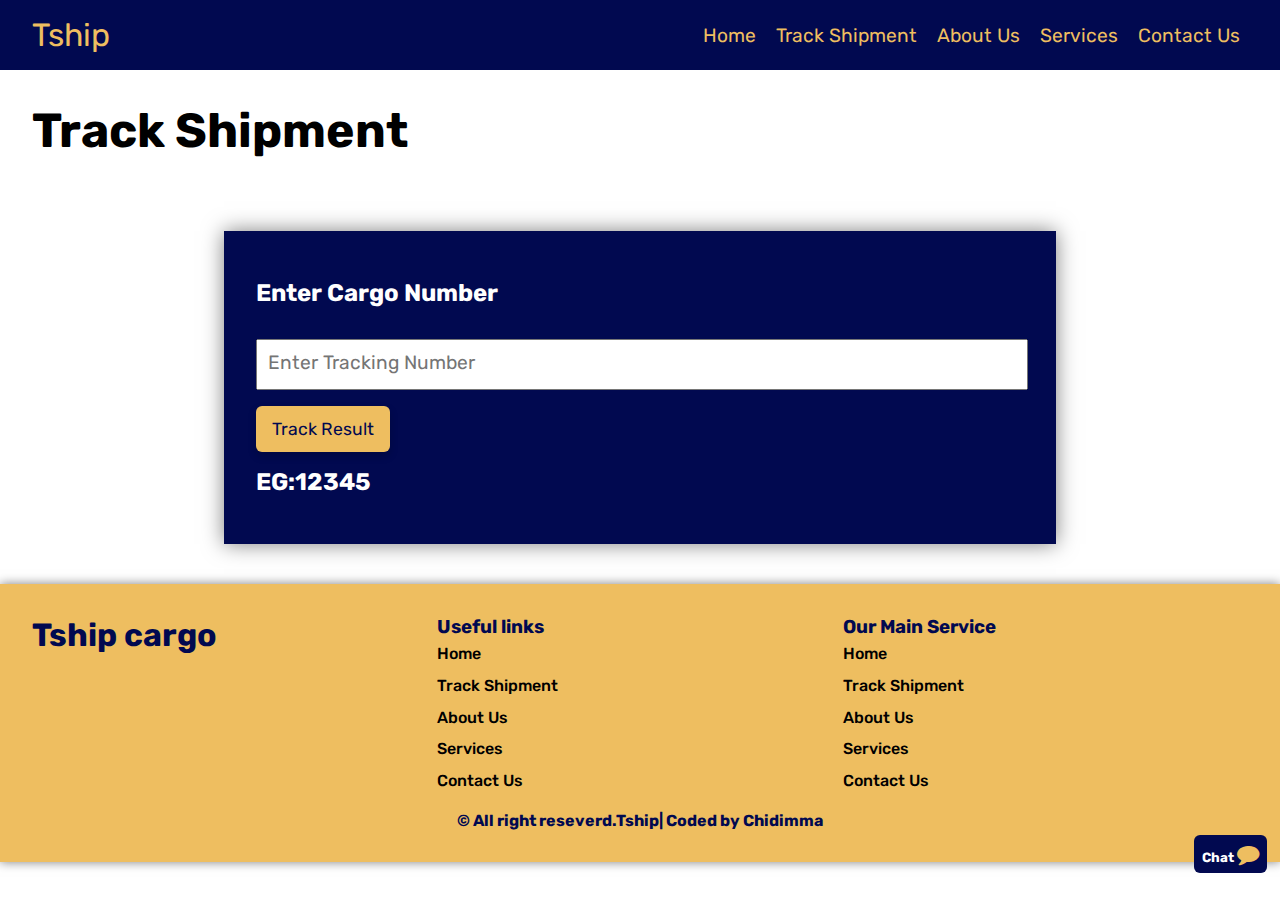
<file: Track.html>
<!DOCTYPE html>
<html lang="en">
<head>
    <meta charset="UTF-8">
    <meta http-equiv="X-UA-Compatible" content="IE=edge">
    <meta name="viewport" content="width=device-width, initial-scale=1.0">
    <link rel="stylesheet" href="track.css">
    <link rel="stylesheet" href="https://stackpath.bootstrapcdn.com/font-awesome/4.7.0/css/font-awesome.min.css">
    <title>Track</title>
</head>
<body>
<div class="navbar">
<label class="logo">Tship</label>
<div class="nav-links" id="navLinks">
<i class="fa fa-window-close" onclick="hideMenu()"></i>
<ul>
 <li><a href="index.html">Home</a></li>
<li><a href="Track.html">Track Shipment</a></li>
<li><a href="About.html">About Us</a></li>
<li><a href="service.html">Services</a></li>
 <li><a href="news">Contact Us</a></li>
 </ul>
</div>
<i class="fa fa-bars" onclick="showMenu()"></i>
</div>
<h1 class="txt">Track Shipment</h1>
<form action="">
    <h2>Enter Cargo Number</h2>
<input type="number"placeholder=" Enter Tracking Number"  >
<button>Track Result</button>
<h2>EG:12345</h2>
</form>
<footer>
<div class="footer-links">
<h1>Tship cargo</h1>
<div>
<h3>Useful links</h3>
<ul>
<li>Home</li>
 <li>Track Shipment</li>
<li>About Us</li>
<li>Services</li>
<li>Contact Us</li>
</ul>
</div>
 <div>
 <h3>Our Main Service</h3>
<ul>
<li>Home</li>
<li>Track Shipment</li>
<li>About Us</li>
<li>Services</li>
<li>Contact Us</li>
</ul>
    </div>
</div>
<h4>&copy; All right reseverd.Tship| Coded by Chidimma </h4>
</footer>
<!-- chat toggle -->
<div class="comment">
    <button class="btn modal-btn">
        <h4>Chat <span><i class="fa fa-comment"></i></span></h4>
    </button>
</div>
<div class="model-overlay">
 <div class="model-container">
<form action="">
<h2>To send us a message, kindly leave your contact info so we can get back to you </h2>
 <input type=" text" placeholder=" Name" id="name">
 <input type="email" placeholder="Email" id="email">
 <input type="text" placeholder=" Message" id="message"> <br>
 <button id="submit">Submit</button>
 <button class="close-btn">
 <i class="fa fa-window-close"></i></button>
 <div id="score"></div>
 </form>
    </div>
</div>
<script src="script.js"></script>
</body>
</html>
</file>
<file: track.css>
@import url('https://fonts.googleapis.com/css2?family=Rubik:wght@300;400;500;700;800&display=swap');
* {
    padding: 0;
    margin: 0;
 font-family: 'Rubik', sans-serif;
}

html {
    font-size: 16px;
    scroll-behavior: smooth;
}

.navbar {
    display: flex;
    align-items: center;
    justify-content: space-between;
    padding: 1rem 2rem;
    background-color:#010950;
}

.logo {
    color:#EEBE60;
    font-size: 2rem;
}

.nav-links {
    flex: 1;
    text-align: right;
}

.nav-links ul li {
    display: inline-block;
    list-style: none;
    padding: 0 0.5rem;
}

.nav-links ul li a {
    text-decoration: none;
    color:#EEBE60;
    font-size: 1.2rem;
    cursor: pointer;
}

.nav-links li a:hover {
    color: #ffff;
}

.txt{
    font-size: 3rem;
    padding: 2rem ;
}
form{
width: 60%;
background-color:#010950;
box-shadow: 0 0 20px 0px rgba(0, 0, 0, 0.5);
margin: 40px auto;
padding: 2rem;
}
form input{
    width: 100%;
    padding: 1rem 0;
    margin: 1rem 0;
    outline: none;
}
form button{
padding: 0.8rem 1rem;
    background-color: #EEBE60;
    color: #010950;
    border-radius: 6px;
    border: none;
    font-size: 1.1rem;
    cursor: pointer;
    box-shadow: 0 4px 8px 0px rgba(0, 0, 0, 0.2);
}
::placeholder{
    padding: 0 0.3rem;
    font-size: 1.2rem;
}
h2{
    padding: 1rem 0;
    color: #fff;
}
footer {
    padding: 2rem;
    background-color: #EEBE60;
    box-shadow: 0 0 10px 0px rgba(0, 0, 0, 0.5);
}

.footer-links {
    display: grid;
    grid-template-columns: repeat(3, 1fr);
}

.footer-links ul li {
    list-style: none;
    color: black;
    padding: 0.4rem 0;
    cursor: pointer;
    font-weight: 500;
}

.footer-links ul li:hover {
    color: #ffff;
}
.footer-links h1, h3{
    color: #010950;
}
footer h4 {
    padding-top: 0.9rem;
    text-align: center;
    color: #010950;
}

/* chat toggle */
.comment button{
border: none;
    background: transparent;
}
.comment {
    position: fixed;
    bottom: 3%;
    right: 1%;
    font-size: 1.3rem;
    cursor: pointer;
}

.comment  h4 {
    background-color: #010950;
    border-radius: 6px;
    color: white;
    padding: 0.5rem;
}

.comment i {
    color: #EEBE60;
    font-size: 1.4rem;
}

.model-container form {
    background-color: #010950;
    padding: 1rem 3rem;
    box-sizing: border-box;
    border-radius: 6px;
    width: 100%;
    position: relative;
}

.model-container form input {
    margin: 1rem auto;
    border: none;
    outline: none;
    background: transparent;
    padding: 1rem;
    border: 1px solid #EEBE60;
    width: 100%;

}

.model-container form ::placeholder {
    color: #EFEFEF;
    padding: 0.6rem 0;
    font-size: 0.7rem;
    outline: none;
    background: transparent;
}


#submit {
    margin-top: 0.5rem;
    padding: 0.8rem 2rem;
    background-color: #EEBE60;
    color: #010950;
    border-radius: 6px;
    border: none;
    font-size: 1.1rem;
    cursor: pointer;
    box-shadow: 0 0 20px 0px rgba(0, 0, 0, 0.5);
}

.model-container form h2 {
    padding: 1rem 0;
    font-size: 1rem;
    color: #EFEFEF;
}

.close-btn {
    position: absolute;
    top: 3%;
    right: 3%;
    background: transparent;
    border: none;
}

.close-btn i {
    display: block;
    font-size: 1.5rem;
    color: white;
    text-align: right;
    cursor: pointer;
}

.model-overlay {
    position: fixed;
    top: 0;
    left: 0;
    width: 100%;
    height: 100%;
    display: grid;
    place-items: center;
    visibility: hidden;
    z-index: -10;
    box-shadow: 0 0 20px 0px rgba(0, 0, 0, 0.5);
}

.open-model {
    visibility: visible;
    z-index: 10;
}

#score {
    color: white;
    font-size: 1.2rem;
    padding: 1rem;
}
.navbar i{
    display: none;
}

@media screen and (max-width:768px) {

    .navbar {
        padding:1rem;
        margin: auto;
    }

.nav-links ul li {
 display: block;
 margin: 50px auto;
 }

 .nav-links {
position: fixed;
 width: 400px;
 height: 100vh;
 background-color: #010950;
 top: 0;
 right: -500px;
 z-index: 2;
 overflow: hidden;
 color: #fff;
text-align: center;
transition: 0.4s;
 }
 .navbar i {
 display: block;
 margin: 20px;
font-size: 1.5rem;
color: #EEBE60;
 text-align: right;
}
.nav-links ul li a {
    color: #EFEFEF;
    margin: auto;
}
form{
    max-width: 100%;
}
form input{
    outline: none;
}
.txt{
    padding: 1rem;
    font-size: 1.6rem;
}
form h2{
    padding: 0.1rem;
}
input::placeholder{
    font-size: 0.9rem;
    padding: 1rem;
}
button{
    margin-bottom: 0.5rem;
}


footer {
    padding: 0.9rem;
}

footer h1 {
    padding: 0.9rem 0;
}

footer h3 {
    padding: 0.6rem 0;
}

.footer-links {
    grid-template-columns: repeat(1, 1fr);
}

.footer-links ul {
    padding: 0.3rem;
}

footer h4 {
    padding: 0.6rem;
    text-align: center;
}
  .model-container form {
      width: 100%;
      height: 100vh;
      padding: 10rem 1rem;
  }

  .model-container form input {
      width: 100%;
      padding: 1rem;
  }
}
</file>
